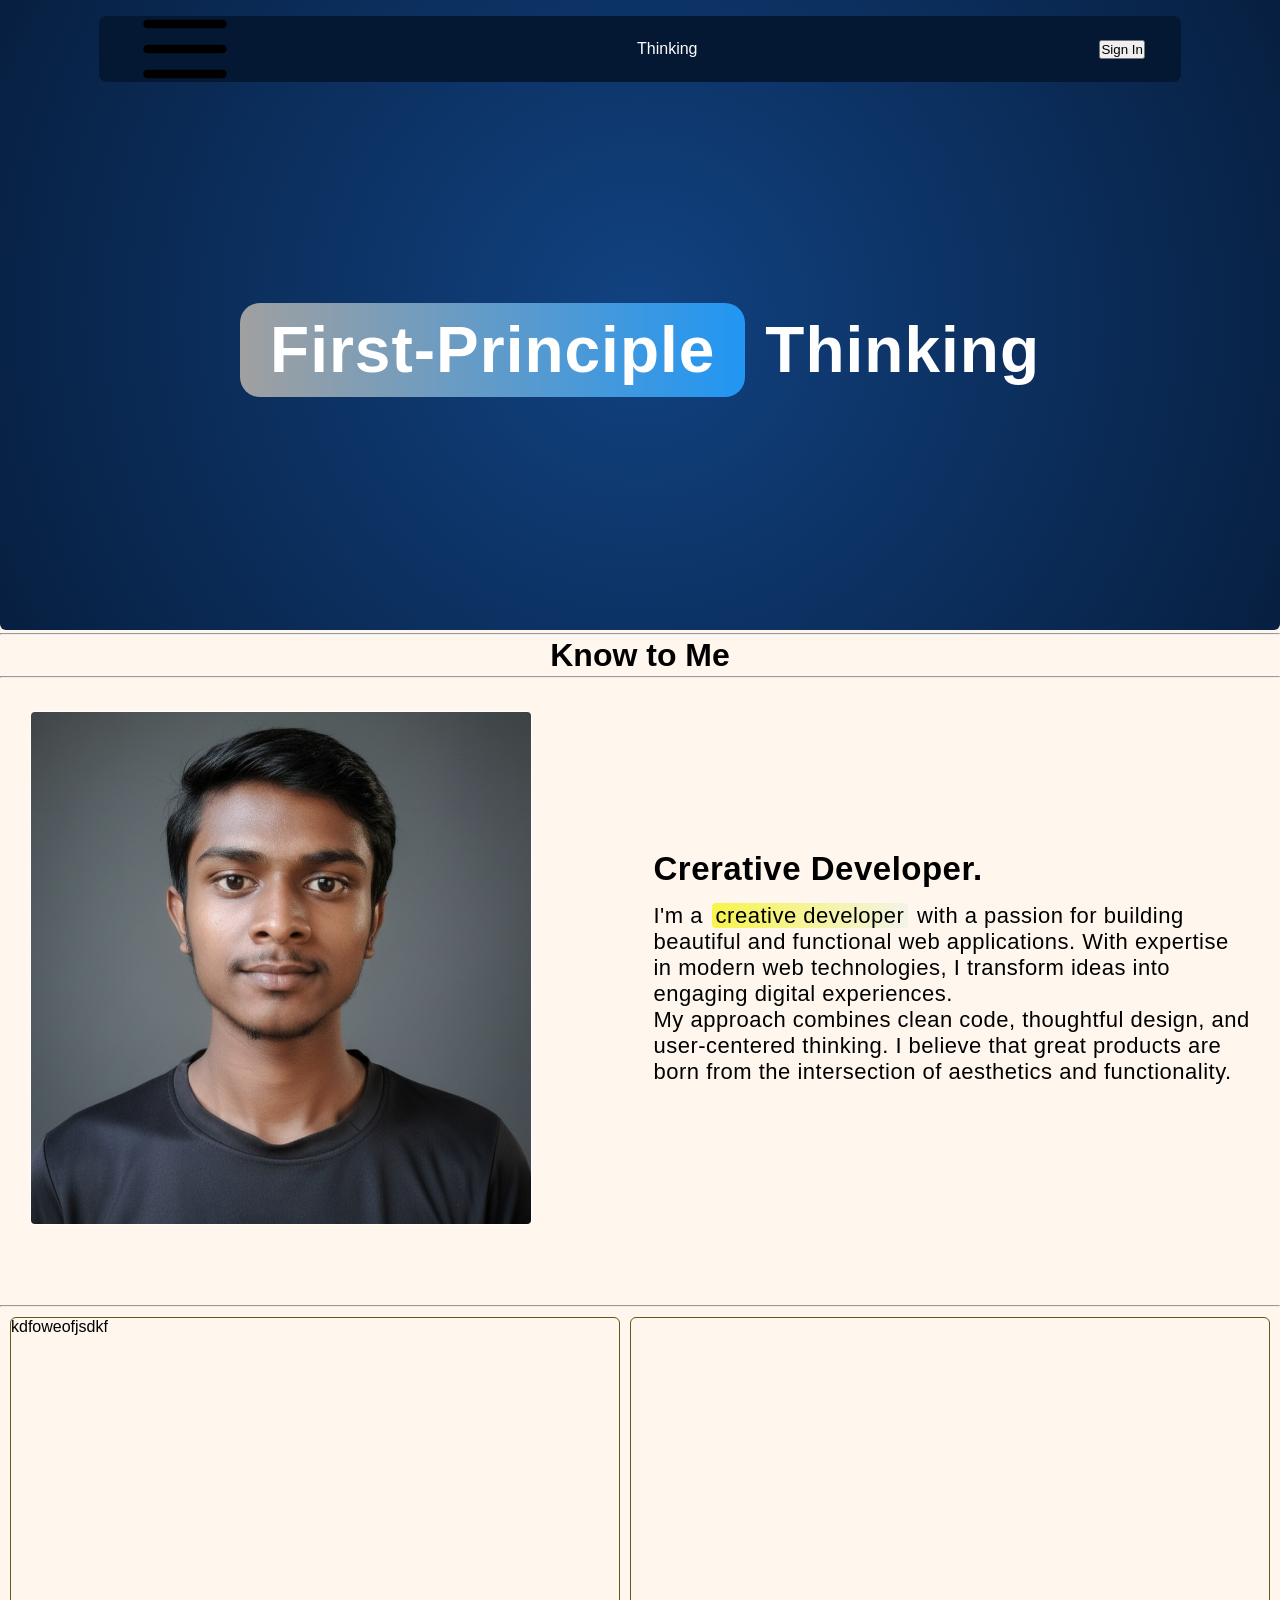
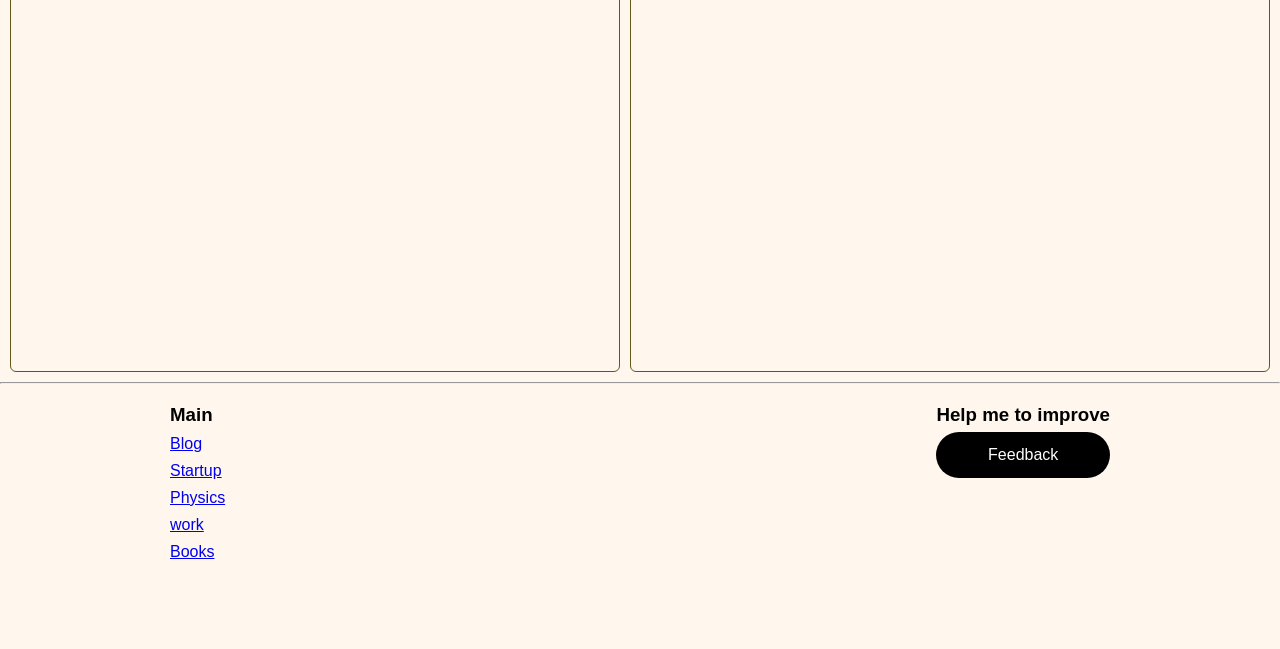
<file: index.html>
<!DOCTYPE html>
<html lang="en">

<head>
    <meta charset="UTF-8">
    <meta name="viewport" content="width=device-width, initial-scale=1.0">
    <meta name="title" content="The website of Dharmendra Pandit | Thinking ">
    <meta name="mobile-web-app-capable" content="yes">
    <meta name="author" content="Dharmendra pandit">
    <meta name="description"
        content="On Dharmendra Pandit's website he writes about the people he meets, the books he's reading, Blogs and what he's learning and working on. Come join the conversation!.He deliver diffrent courses on Startup & Physics to teach people first-principle thinking.">
    <title>Learn, First-Principle Thinking</title>
    <link rel="stylesheet" href="Style.css">
    <link rel="stylesheet" href="" class="nav.css">
    <link rel="stylesheet" href="" class="utility.css">
</head>

<body>

    <!-- main section is started here  -->
    <div class="main">
        <header class="headerOP">

            <img class="invert" src="menu.svg" alt="menu">

            <nav>
                <div class="logo">
                    Thinking
                </div>

            </nav>

            <button class="btn">Sign In</button>

        </header>


        <div class="container">
            <span class="highlight-box">First-Principle</span>Thinking

        </div>
        <hr>

        <h1 class="About">Know to Me</h1>

        <div class="separation"></div>

        <hr>
    </div>




    <!-- First section is started here  -->
    <section class="first-introduction ">


        <img class="imgradius" src="assets/images/dharmendra.jpg" alt="photo-dharmendra" usemap="#Qubit" width="500px"
            height="512px">
        <map name="Qubit">
            <area title="Qubit" shape="circle" coords="791,814,374" alt="Photo of dharmendra"
                href="assets/images/Quantum.jpg">
        </map>


        <div class="about-self">
            <h2>Crerative Developer.</h2>
            <p> I'm a <span id="creative">creative developer</span> with a passion for building <br>
                beautiful and functional web applications. With expertise <br>
                in modern web technologies, I transform ideas into <br>
                engaging digital experiences. <br>
                My approach combines clean code, thoughtful design, and <br>
                user-centered thinking. I believe that great products are <br>
                born from the intersection of aesthetics and functionality. </p>
        </div>


    </section>



    <hr>
    <section class="second-blogs">
        <di class="left ">

            kdfoweofjsdkf
        </di>
        <div class="right ">




        </div>

    </section>


    <!-- Footer started header -->
    <hr>
    <footer class="footer">
        
        
        <ul>
            <h3>Main</h3>
            <li> <a href="/Blogs">Blog</a></li>

            <li><a href="/Startup">Startup</a></li>

            <li><a href="Physics">Physics</a></li>

            <li><a href="work">work</a></li>

            <li><a href="Books">Books</a></li>
        </ul>


        <div class="input-box">
            <H3>Help me to improve</H3>
            <botton class="botton">Feedback </botton>

        </div>


    </footer>


</body>

</html>
</file>
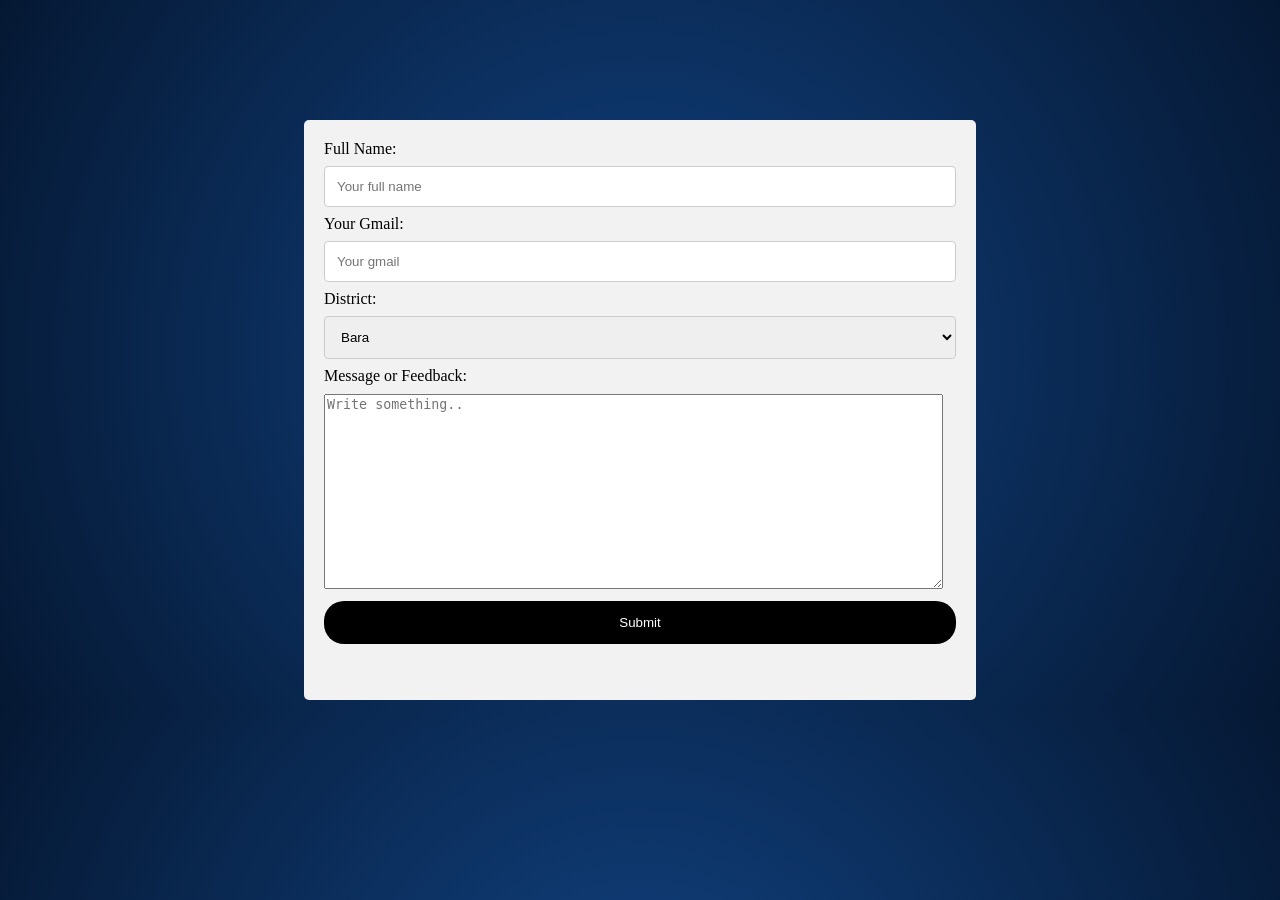
<file: Form.html>
<!DOCTYPE html>
<html lang="en">

<head>
    <meta charset="UTF-8">
    <meta name="viewport" content="width=device-width, initial-scale=1.0">
    <title>Document</title>
</head>

<body>
    <style>
        body{
         background: radial-gradient(circle at center, #114281 0%, #051833 100%);
        }



        .responsive-form {
            display:flex;
            justify-content: center ;
            align-items:center;
            margin-top: 120px;
            
        }



        form {
            border-radius: 5px;
            background-color: #f2f2f2;
            padding: 20px;
            width: 50%;
            height:60vh;
            justify-content: center;
            align-items: center;
            background-position: center center;
        }

        label {
            display: block;
        }

        input[type=text],
        select {
            width: 100%;
            padding: 12px;
            margin: 8px 0;
            display: inline-block;
            border: 1px solid #ccc;
            border-radius: 4px;
            box-sizing: border-box;
        }

        input[type=submit] {
            width: 100%;
            background-color: #000000;
            color: white;
            padding: 14px;
            margin: 8px 0;
            border: none;
            border-radius: 20px;
            cursor: pointer;
        }

        textarea {
            width:97%;
            height:35%;
            margin-top:9px;



        }


        input[type=submit]:hover {
             background: radial-gradient(circle at center, #114281 0%, #051833 100%);
        }

    </style>



    <div class="responsive-form">

        <form action="/action_page.php">
            <label for="fname">Full Name:</label>
            <input type="text" id="fname" name="fname" placeholder="Your full name">

            <label for="gmail">Your Gmail:</label>
            <input type="text" id="gmail" name="gmail" placeholder="Your gmail">

            <label for="district">District:</label>
            <select id="district" name="district">
                <option value="bara">Bara</option>
                <option value="parsa">Parsa</option>
                <option value="lalitpur">Lalitpur</option>
            </select>

            <label for="message">Message or Feedback:</label>
            <textarea id="message" name="message" placeholder="Write something.."></textarea>

            <input type="submit" value="Submit">
        </form>
    </div>


</body>

</html>
</file>
<file: Style.css>
* {
    padding: 0;
    margin: 0;
    font-family: 'Poppins', sans-serif;
}

body {
    background-color: oklch(98% .016 73.684);
}

/* main section styles  */
.main {
    background: radial-gradient(circle at center, #114281 0%, #051833 100%);
    /* background-image: url(assets/Images/bg.jpg); */
    background-position: center center;
    background-size: max(1600px, 100vw);
    background-repeat: no-repeat;
    height: 70vh;
    position: relative;
    margin: 0;
    border-radius: 0 0 6px 6px;

}




/* Header is started here  */

.headerOP {
    background-color: #051833;
    color: white;
    max-width: 100vw;
    display: flex;
    justify-content: space-around;
    gap: 322px;
    align-items: center;
    height: 66px;
    margin: 0px 99px 0 99px;
    border-radius: 8px;
    position: relative;
    top: 16px;
    z-index: 100;

}


.heading img {
    width: 1px;
    height: auto;
    z-index: 10;




}

/* 
.heading img:hover{
    size: 200px;
} */




nav {
    display: block;
    color: white;
    padding: 8px 8px;
    text-decoration: none;

}


nav .logo:hover {
    color: white;
    font-weight: 900;

}






/* Container is started here  */

@import url('https://fonts.googleapis.com/css2?family=Charm:wght@400;700&family=Martel+Sans:wght@900&display=swap');

.main .container {
    /* Font styling  */
    font-family: "Martel Sans", sans-serif;
    font-weight: 900;
    font-style: normal;
    font-size: 4rem;
    color: white;
    display: flex;
    justify-content: center;
    align-items: center;
    height: 63vh;
    position: relative;
    letter-spacing: 1px;


}



.highlight-box {
    /* Layout styling */
    padding: 10px 30px;
    margin-right: 20px;
    display: inline-block;
    border-radius: 20px;
    background: linear-gradient(to right, #A0A0A0, #2196F3);


}



@media screen and (max-width: 768px) {
    .container {
        flex-direction: column;
        text-align: center;
        gap: 15px;
    }

}








/* The first-introduction section started from Here */

.first-introduction {
    display: flex;
    justify-content: space-around;
    align-items: center;
    background-size: max(1600px, 100vw);
    background-repeat: no-repeat;
    height: 75vh;

}

.first-introduction img {
    border-radius: 5px 5px 5px 5px;
    border: 1px solid rgb(255, 255, 255);
}



.About {
    display: flex;
    justify-content: center;
    align-items: center;
    margin: auto;
    place-items: center;
    padding: 2px 2px;



}

.about-self {
    letter-spacing: 0.5px;
    font-size: 22px;

}

.about-self h2 {
    margin-bottom: 15px;

}

#creative {
    border-radius: 4px;
    background: linear-gradient(to right, #f7f44b, #f3f3e9);
    margin: 2px 2px;
    padding: 0 4px;
}





/* The second Blogs-section is started here  */
.second-blogs {
    background-color: oklch(9 8%.016 73.684);
    height: 75vh;
    display: flex;
    justify-content: space-between;


}

.left {
    background-color: oklch(98% .016 73.684);
    width: 700px;
    margin: 10px 5px 10px 10px;
    border-radius: 6px;
    border: 1px solid rgb(99, 88, 25);
}

.right {
   background-color:  oklch(98% .016 73.684);
    color: #2c251d;
    width: 700px;
    margin: 10px 10px 10px 5px;
    border-radius: 6px;
    border: 1px solid rgb(99, 88, 25);
    padding: 15px;
}

.right p {
    margin-top: 10px;
}




/* The footer is started here  */
@import url('https://fonts.googleapis.com/css2?family=Charm:wght@400;700&family=Google+Sans+Flex:opsz,wght@6..144,1..1000&family=Martel+Sans:wght@900&display=swap');


.footer {
    height: 25vh;
    display: flex;
    justify-content: space-between;
    padding: 20px;
}

.footer ul {
    font-family: "Martel Sans", sans-serif;
    margin-left: 150px ;
}

.footer ul li {
    list-style-type: none;
    padding-top: 9px;
    color:#111827;


}


.footer ul li a:hover {
    color: #000000;
    font-weight: 300;
    font-size: 17px;
}

.input-box{
    margin-right: 150px;
}


.input-box .botton {
    display:flex;
    justify-content:center;
    align-items:center;
    background-color: #000000;
    color: white;
    padding: 14px;
    margin-top: 6px;
    border: none;
    border-radius: 1000px;
    cursor: pointer;
}
</file>
